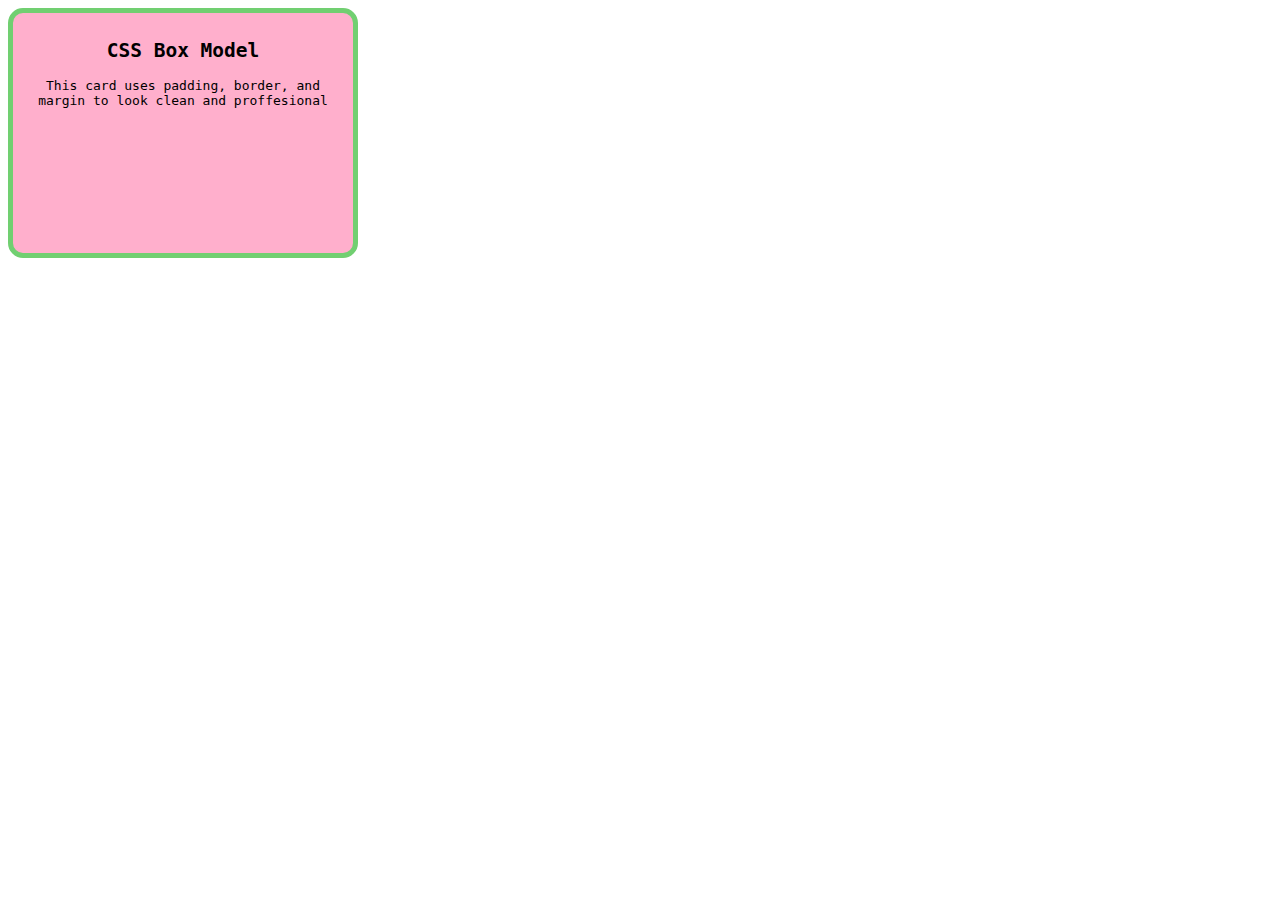
<file: YVONEABCEDE_Q2_ACTIVITIES/css_box_model/index.html>
<!doctype html>
<html lang="en">
<head>
    <title></title>
    <link rel="stylesheet" href="style.css">
</head>
<body>
    <div class="card">
        <h2> CSS Box Model</h2>
        <p> This card uses padding, border, and margin to look clean and proffesional</p>
    </div>
</body>
</html>
</file>
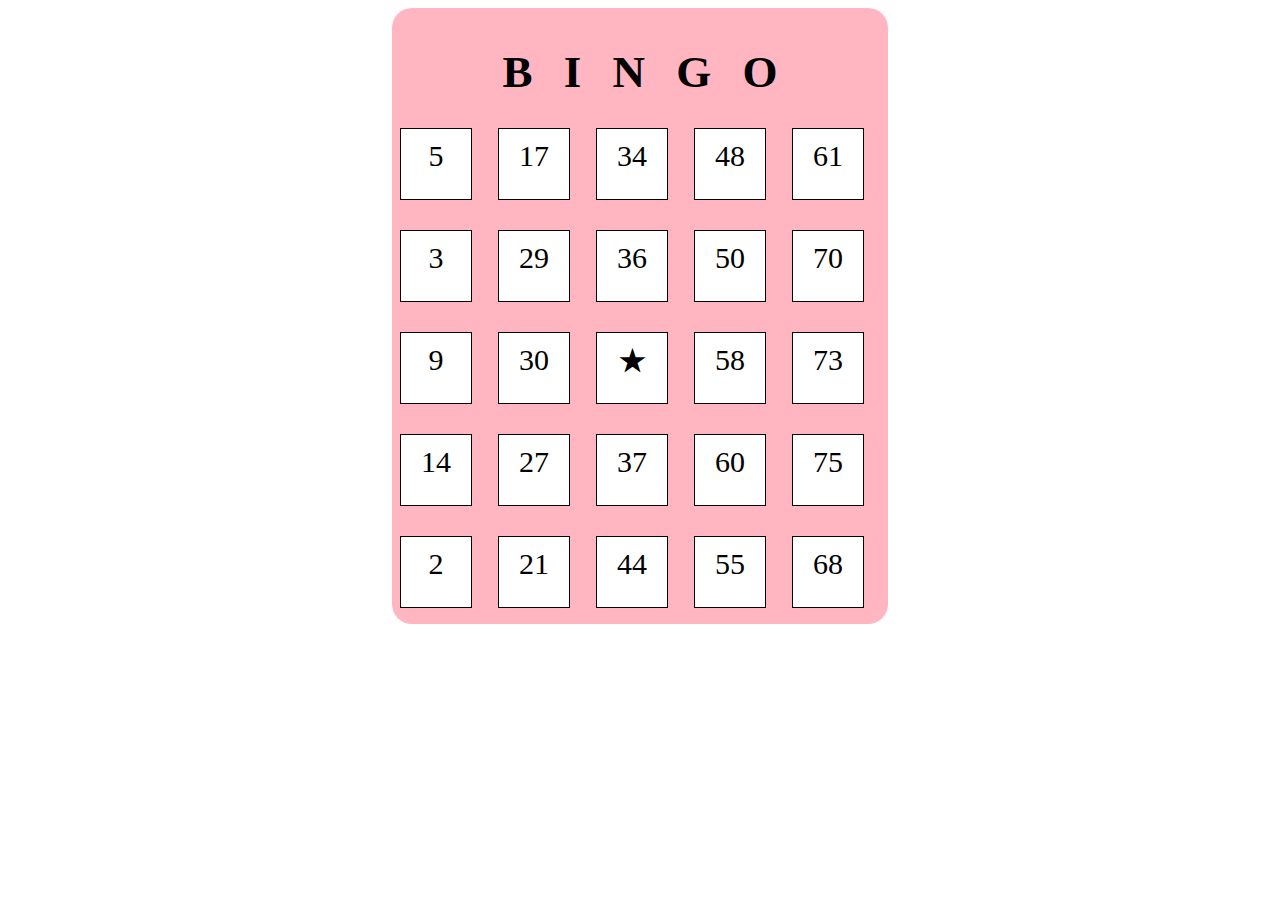
<file: YVONEABCEDE_Q2_ACTIVITIES/css_bingo_card_grid/bingocard.html>
<!doctype html>
<html lang="en">
<head>
    <meta charset="UTF-8">
    <meta name="viewport" content="width=device-width,
    initial-scale=1.0">
    <title>BINGO CARD</title>
    <link rel="stylesheet" href="bingocard.css">
</head>
<body>
<div class="cardcontainer">
    <H1 class="bingoheader"> B I N G O</H1>

    <div class="gridrow">
    <div class="grid-bingo"> 5 </div>
    <div class="grid-bingo"> 3 </div>
    <div class="grid-bingo"> 9 </div>
    <div class="grid-bingo"> 14 </div>
    <div class="grid-bingo"> 2 </div>
    </div>

    <div class="gridrow">
    <div class="grid-bingo">17</div>
    <div class="grid-bingo">29</div>
    <div class="grid-bingo">30</div>
    <div class="grid-bingo">27</div>
    <div class="grid-bingo">21</div>
    </div>

    <div class="gridrow">
    <div class="grid-bingo">34</div>
    <div class="grid-bingo">36</div>
    <div class="grid-bingo"><b>★</b></div>
    <div class="grid-bingo">37</div>
    <div class="grid-bingo">44</div>
    </div>

    <div class="gridrow">
    <div class="grid-bingo">48</div>
    <div class="grid-bingo">50</div>
    <div class="grid-bingo">58</div>
    <div class="grid-bingo">60</div>
    <div class="grid-bingo">55</div>
    </div>

    <div class="gridrow">
    <div class="grid-bingo">61</div>
    <div class="grid-bingo">70</div>
    <div class="grid-bingo">73</div>
    <div class="grid-bingo">75</div>
    <div class="grid-bingo">68</div>
    </div>
</div>
    
</body>
</html>
</file>
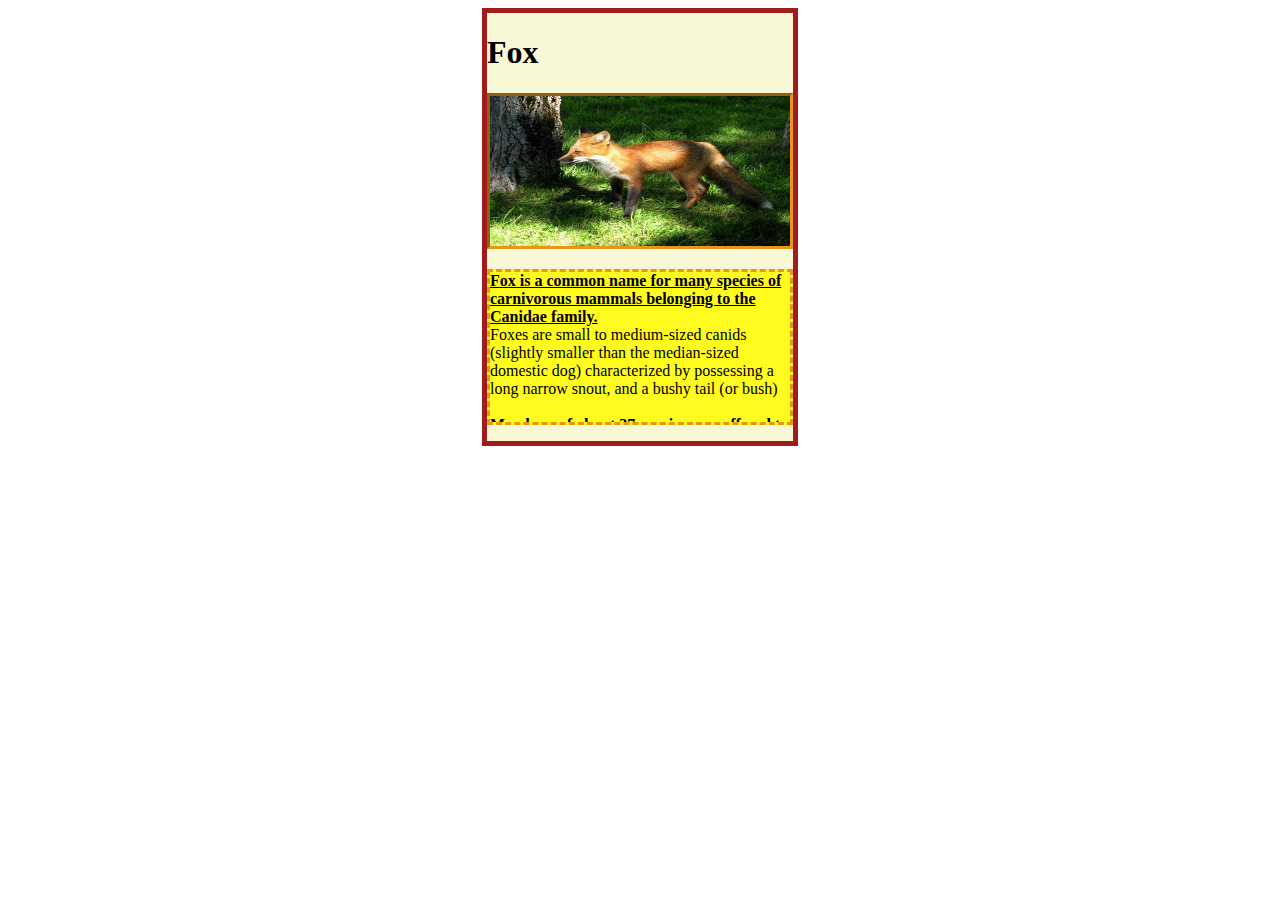
<file: YVONEABCEDE_Q2_ACTIVITIES/css_box_model_activity/Yvone_Abcede_Q2_Activity2.html>
<!doctype html>
<html lang="en">
<head>
    <title></title>
    <link rel="stylesheet" href="stylee.css">
</head>
<body>
    <div class="fox">
        <h1>Fox</h1>
        <img src="red fox.jpg">

        <p><ins><b>Fox is a common name for many species of carnivorous mammals belonging to the Canidae family.</ins></b><br>
            Foxes are small to medium-sized canids (slightly smaller than the median-sized domestic dog)
            characterized by possessing a long narrow snout, and a bushy tail (or bush)<br>

            <br> <ins><b>Members of about 37 species are reffered to as foxes, of which only 12 species actually belong to the Vulpes genus of 'true foxes'.</b></ins><br>
            By far the most coomon and widespread species of fox is the red fox (Vulpes vulpes), although various species are found on almost every continent.
            The presence of fox-like carnivores all over the globe has led to their appearance in both popular culture and folkore in many cultures around the world (see also Foxes in culture).
            The gray fox is one of the only two canine species known to climb trees; the other  is the raccoon dog of East Asia.
        </p>
    </div>
</body>
</html>
</file>
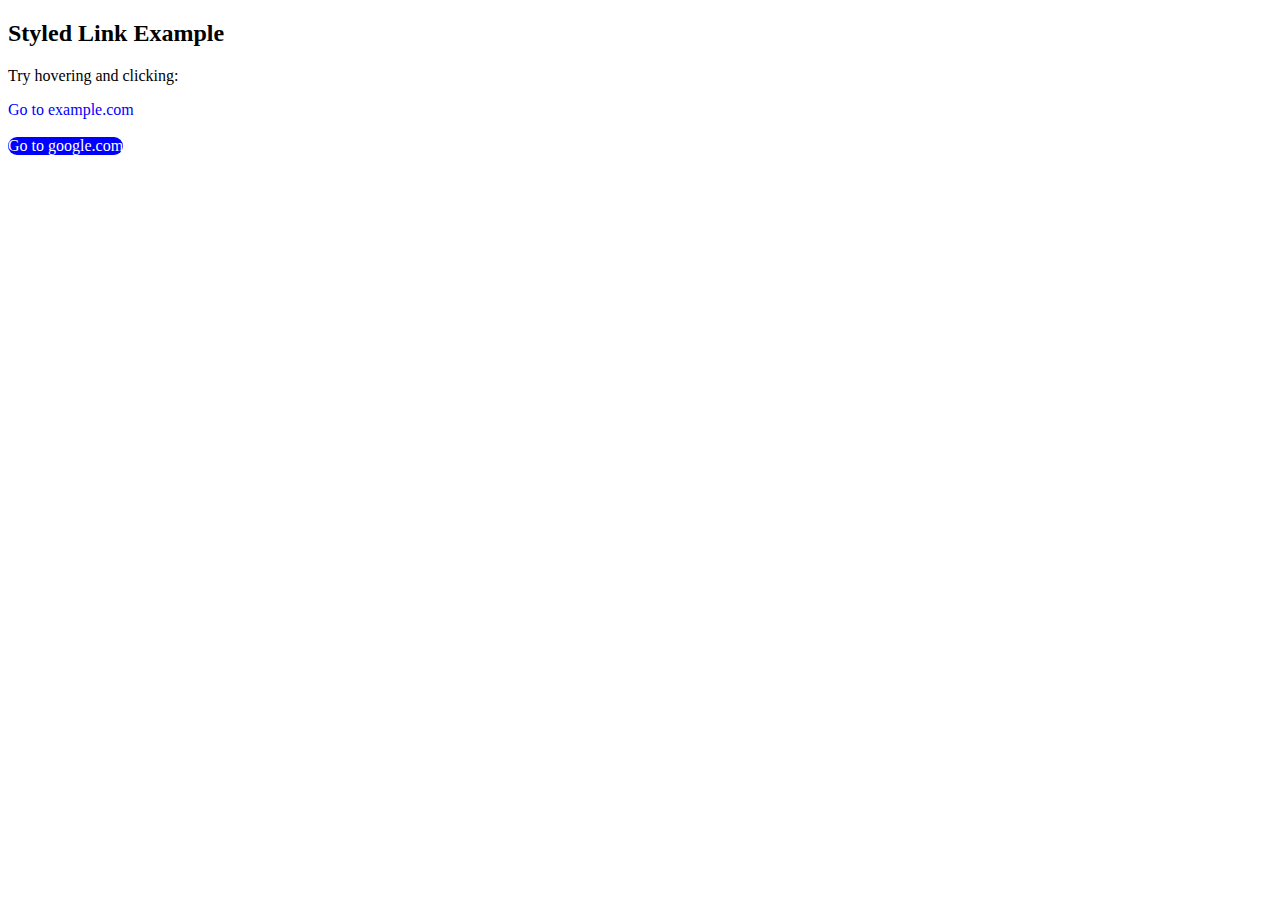
<file: YVONEABCEDE_Q2_ACTIVITIES/css_styling_links/stylinglinks.html>
<!doctype html>
<html lang="en">
<head>
    <meta charset="UTF-8">
    <title>Styling Links</title>
    <link rel="stylesheet" href="stylinglink.css">
</head>
<body>
   <h2>Styled Link Example</h2>
   <p>Try hovering and clicking:</p>
    <a href="https://example.com" target="_blank"> Go to example.com</a>

    <br><br>

    <a href="https://google.com" target="_blank" class="button1"> Go to google.com</a>
</body>
</html>
</file>
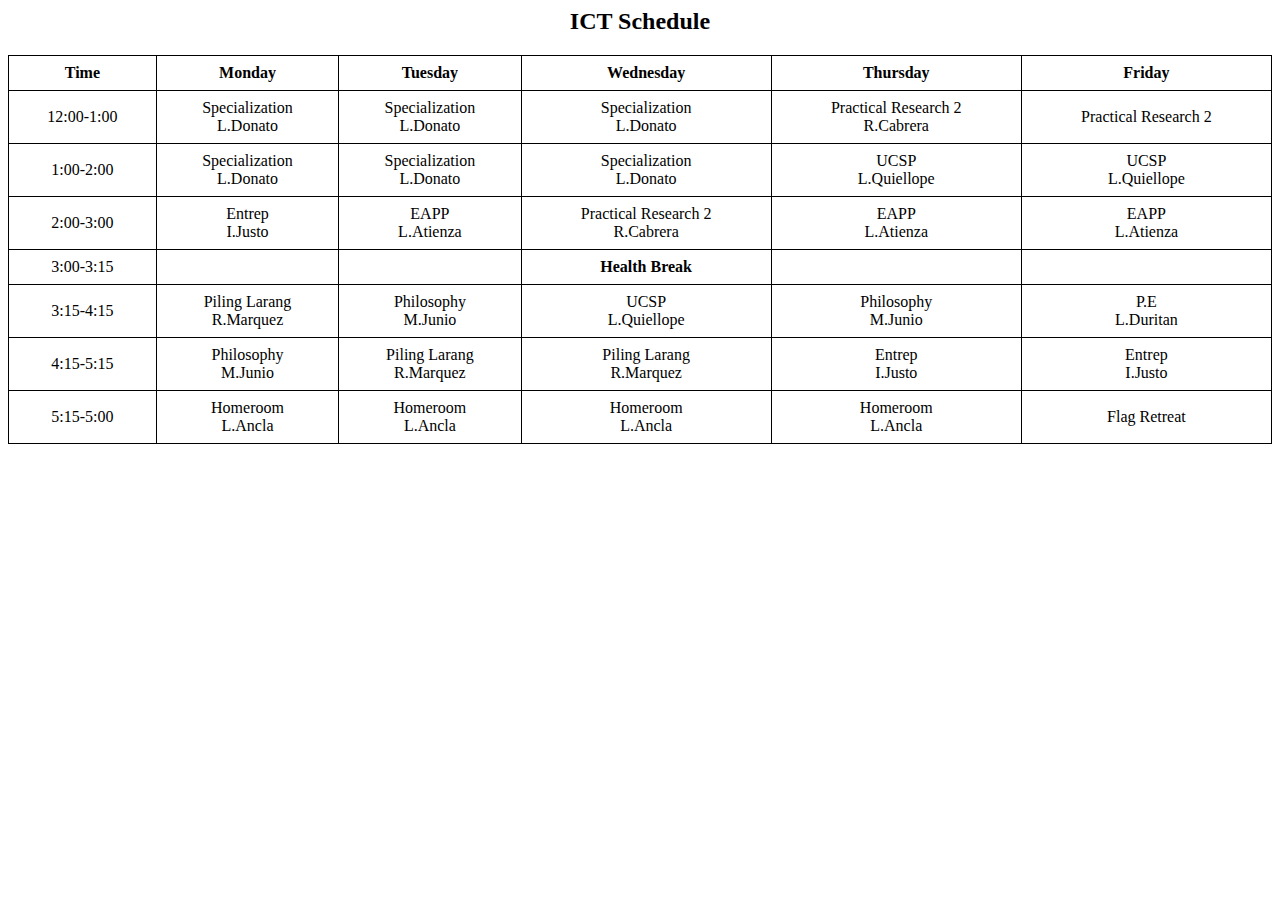
<file: YVONEABCEDE_Q2_ACTIVITIES/css_styling_tables/MySchedules.html>
<!doctype hyml>
<html>
<head>
    <meta charset="UTF-8">
    <meta name="viewport" content="width=device-width,
    initial-scale=1.0">
    <title> My Schedule</title>
    <link rel="stylesheet" href="stylingtable.css">
</head>
<body>
    <h2> ICT Schedule</h2>

    <div class="tablecontainer"></div>
    <table class="table-hover">
    <tr>
        <th>Time</th>
        <th>Monday</th>
        <th>Tuesday</th>
        <th>Wednesday</th>
        <th>Thursday</th>
        <th>Friday</th>
    </tr>
    <tr>
        <td>12:00-1:00</td>
        <td>Specialization<br>L.Donato</td>
        <td>Specialization<br>L.Donato</td>
        <td>Specialization<br>L.Donato</td>
        <td>Practical Research 2<br>R.Cabrera</td>
        <td>Practical Research 2<br></td>
    </tr>
    <tr>
        <td>1:00-2:00</td>
        <td>Specialization<br>L.Donato</td>
        <td>Specialization<br>L.Donato</td>
        <td>Specialization<br>L.Donato</td>
        <td>UCSP<br>L.Quiellope</td>
        <td>UCSP<br>L.Quiellope</td>
    </tr>
    <tr>
        <td>2:00-3:00</td>
        <td>Entrep<br>I.Justo</td>
        <td>EAPP<br>L.Atienza</td>
        <td>Practical Research 2<br>R.Cabrera</td>
        <td>EAPP<br>L.Atienza</td>
        <td>EAPP<br>L.Atienza</td>
    </tr>
    <tr>
        <td>3:00-3:15</td>
        <td></td>
        <td></td>
        <th> Health Break</th>
        <td></td>
        <td></td>
    </tr>
    <tr>
        <td>3:15-4:15</td>
        <td>Piling Larang<br>R.Marquez</td>
        <td>Philosophy<br>M.Junio</td>
        <td>UCSP<br>L.Quiellope</td>
        <td>Philosophy<br>M.Junio</td>
        <td>P.E<br>L.Duritan</td> 
    </tr>
    <tr>
        <td>4:15-5:15</td>
        <td>Philosophy<br>M.Junio</td>
        <td>Piling Larang<br>R.Marquez</td>
        <td>Piling Larang<br>R.Marquez</td>
        <td>Entrep<br>I.Justo</td>
        <td>Entrep<br>I.Justo</td> 
    </tr>
    <tr>
        <td>5:15-5:00</td>
        <td>Homeroom<br>L.Ancla</td>
        <td>Homeroom<br>L.Ancla</td>
        <td>Homeroom<br>L.Ancla</td>
        <td>Homeroom<br>L.Ancla</td>
        <td>Flag Retreat</td> 
    </tr>
    </table>
    </div>
    </body>
    </html>
</file>
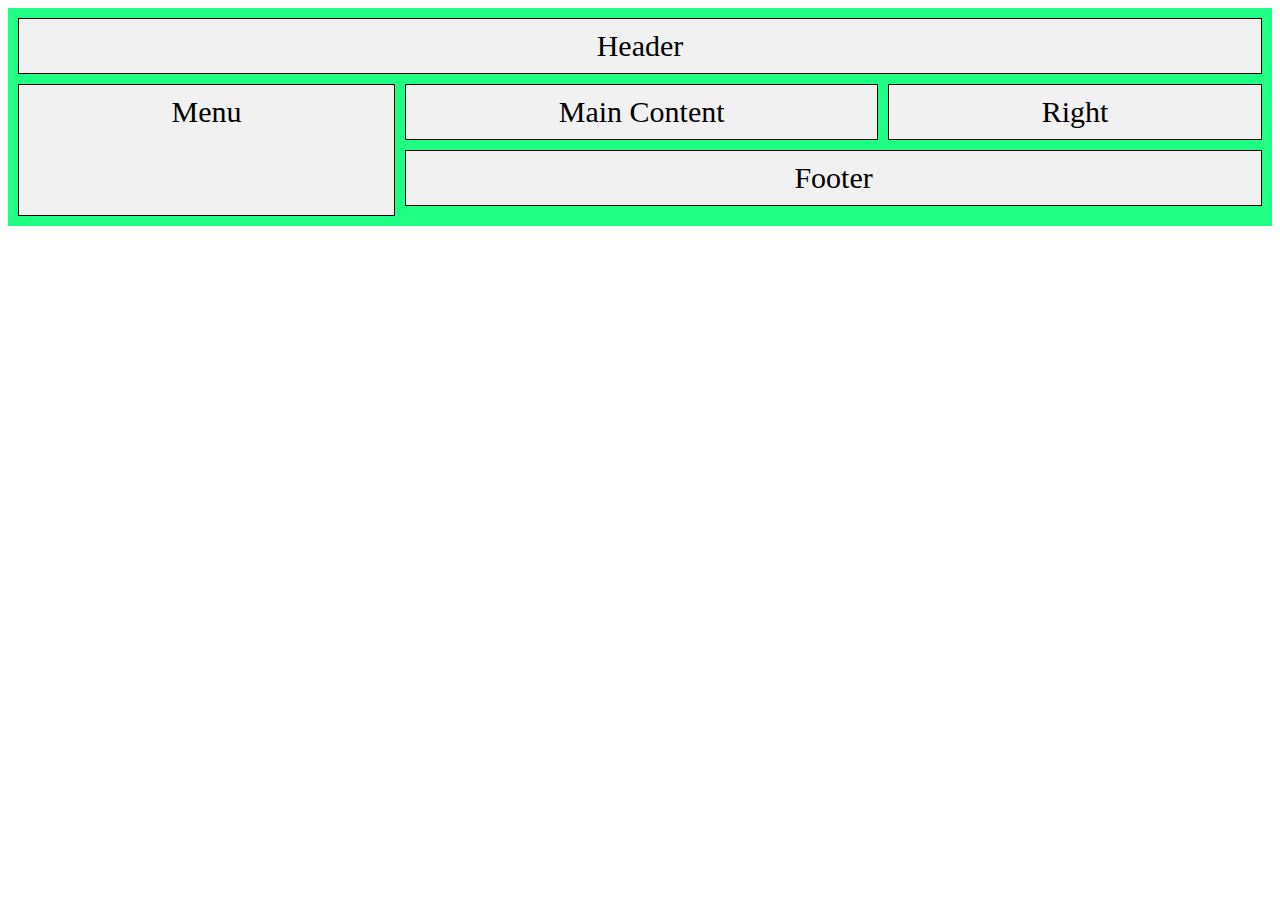
<file: YVONEABCEDE_Q2_ACTIVITIES/cssgrid_demo/grid.html>
<!doctype html>
<html lang="en">
<head>
    <meta charset="UTF-8">
    <meta name="viewport" content="width=device-width,
    initial-scale=1.0">
    <title>Grid Demo</title>
    <link rel="stylesheet" href="styless.css">
</head>
<body>
    <div class="container">
    <div class="grid-item1">Header</div>
    <div class="grid-item2">Menu</div>
    <div class="grid-item3">Main Content</div>
    <div class="grid-item4">Right</div>
    <div class="grid-item5">Footer</div>
</body>
</html>
</file>
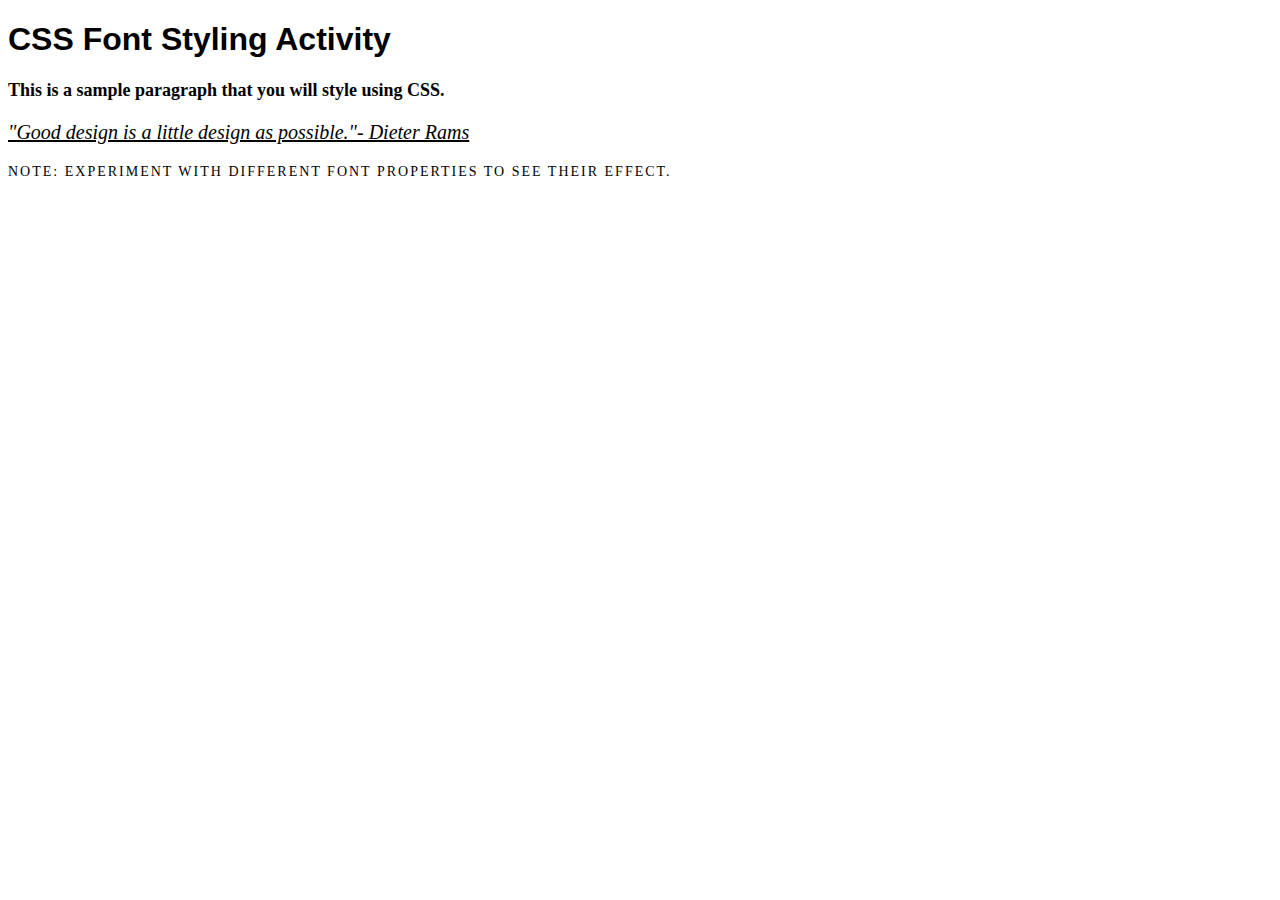
<file: YVONEABCEDE_Q2_ACTIVITIES/Q2_Lesson1/Yvone_Abcede_L1_Q2_CSS_Font_Activity.html>
<!doctype html>
<html lang="en">
<head>
    <meta charset="UTF-8">
    <title>Font Styling Activity</title>
    <link rel="stylesheet" href="stylesheet.css">
</head>
<body>
    <h1>CSS Font Styling Activity</h1>
    <p class="intro">This is a sample paragraph that you will style using CSS.</p>
    <p class="quote">"Good design is a little design as possible."- Dieter Rams</p>
    <p class="note">Note: Experiment with different font properties to see their effect.</p>
</body>
</html>
</file>
<file: YVONEABCEDE_Q2_ACTIVITIES/css_box_model/style.css>
.card{
    border: 5px solid rgb(113, 207, 113);
    border-radius: 15px;
    background: #ffafcc;
    text-align: center;
    padding: 10px 20px 30px;
    width: 300px;
    height: 200px;
    font-family: monospace;
}
</file>
<file: YVONEABCEDE_Q2_ACTIVITIES/css_bingo_card_grid/bingocard.css>
.cardcontainer{
    display: grid;
    grid-template-columns: repeat(5, 1fr);
    grid-template-rows: repeat(6, 1fr);
    background-color: lightpink;
    padding: 8px;
    gap: 10px;
    width: 480px;
    height: 570px;
    margin: AUTO;
    border-radius: 20px;
    height: 600px;
}

.bingoheader{
    grid-column: 1 / -1;
    grid-row: 1 / 2;
    text-align: center;
    word-spacing: 20px;
    margin-bottom: 20px;
    font-size: 45px;
}

.grid-bingo{
    background-color: white;
    border: 1px solid black;
    padding: 10px;
    font-size: 30px;
    text-align: center;
    width: 50px;
    height: 50px;
    margin-bottom: 30px;
    transition: 0.5s;
}

div.grid-bingo:hover {
    background-color: lightgreen;
    transform: scale(0.8);
    font-size: xx-large;
    font-weight: bold;
    cursor: pointer;
}

div.grid-bingo:active {
    background-color: lightseagreen;
    color: rgb(0, 0, 0);
    transform: scale(0.8);
    font-size: xx-large;
    font-weight: bold;
    cursor: pointer;
}
</file>
<file: YVONEABCEDE_Q2_ACTIVITIES/css_box_model_activity/stylee.css>
.fox{
    border:5px solid rgb(161, 29, 29);
    background: rgb(248, 248, 215);
    justify-self: center;
}

img{
    border-color: rgb(231, 150, 28);
    border-style: inset;
    background-size: 300px;
    width: 300px;
    height: 150px;
    justify-self: center;
}

p{
    border: dashed rgb(231, 150, 28);
    background-color: rgb(255, 251, 31);
    width: 300px;
    height: 150px;
    justify-self: center;
    overflow: scroll;
}

.head{
  display: flex;
  height: 300px;
  justify-content: center;
  align-items: center;
}
</file>
<file: YVONEABCEDE_Q2_ACTIVITIES/css_styling_links/stylinglink.css>
a:link{
    color: blue;
    text-decoration: none;
}

a:visited{
    color: green;
    text-decoration: none;
}

a:hover{
    color: purple;
    text-decoration: underline;
}

a:active{
    color: black;
    text-decoration: underline;
}

a.button1{
    display: inline-block;
    background-color: blue;
    color: white;
    padding: 10px, 20px;
    border-radius: 10px;
    text-decoration: none;
    transition: all 0.3s ease;

}

a.button1:hover{
    background-color: orange;
    font-size: x-large;
    transform: scale(1.1) rotate(-6deg);
}
</file>
<file: YVONEABCEDE_Q2_ACTIVITIES/css_styling_tables/stylingtable.css>
td, th {
  border: 1px solid black;
  padding: 8px;
  text-align: center;
}

table {
  border-collapse: collapse;
  width: 100%;
}

h2 {
  text-align: center;
}

.table-hover tr:hover {
  background-color: lightgreen;
}

.table-container {
  overflow-x: auto;
  background-color: aquamarine;
}
</file>
<file: YVONEABCEDE_Q2_ACTIVITIES/cssgrid_demo/styless.css>
.container{
    display: grid;
    grid-template-columns: auto auto auto;
    background-color: rgb(30, 255, 131);
    padding: 10px;
    gap: 10px;
}

.container > div{
    background-color: #f1f1f1ff;
    border: 1px solid black;
    padding: 10px;
    font-size: 30px;
    text-align: center;
}

.grid-item1 { 
    grid-column: 1 / span 3;
}

.grid-item2 { 
    grid-column: 1; 
    grid-row: 2 / span 3; 
}

.grid-item5{
    grid-column: 2 / span 2;
    grid-row: 3;
}
</file>
<file: YVONEABCEDE_Q2_ACTIVITIES/Q2_Lesson1/stylesheet.css>
h1 {
   font-family: "Roboto", sans-serif;    
}

.intro{
    font-size: 18px;
    font-weight: bold;
    text-align: justify;
}

.quote{
    font-style: italic;
    font-family: Georgia, serif;
    font-size: 20px;
    text-decoration: underline;
}

.note{
    font-size: 14px;
    letter-spacing: 2px;
    text-transform: uppercase;
}
</file>
